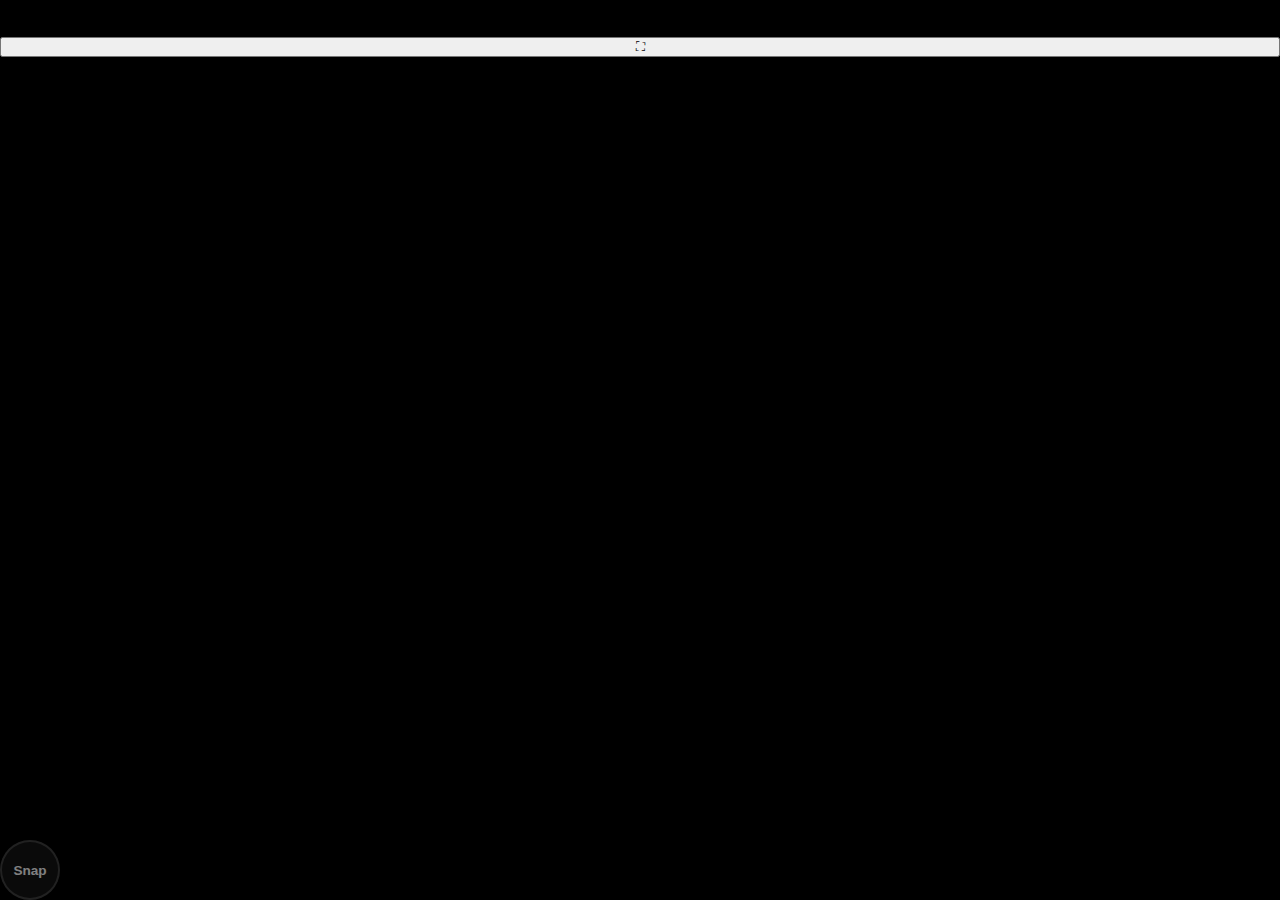
<file: index.html>
<!DOCTYPE html>
<html lang="en">
<head>
    <meta charset="UTF-8">
    <meta name="viewport" content="width=device-width, initial-scale=1.0">
    <meta http-equiv="X-UA-Compatible" content="IE=edge">
    <meta name="referrer" content="strict-origin-when-cross-origin">
    <title>Snap & Frame</title>
    <link rel="stylesheet" href="style.css">
</head>
<body>
    <div class="container">
        <h1>Snap & Frame</h1>

        <div class="error-message" id="error-message">
            <h2>We couldn't access your camera</h2>
            <p>Please check browser permissions or try another device. Make sure you're using a modern browser (Chrome, Edge, Safari, or Firefox).</p>
            <button id="retry-btn">Retry Camera Access</button>
        </div>

        <div id="camera-section">
            <div class="preview-container" id="preview-container">
                <button id="fullscreen-btn" class="fullscreen-btn" title="Fullscreen preview">⛶</button>
                <button id="switch-camera-btn" class="switch-camera-btn hidden" title="Switch camera">🔄</button>
                <div class="preview-wrapper">
                    <video id="video" autoplay playsinline muted></video>
                    <canvas id="overlay-preview" class="overlay-canvas"></canvas>
                </div>
            </div>

            <button id="snap-btn" disabled>
                <span id="snap-text">Snap</span>
                <span id="snap-loading" class="loading hidden"></span>
            </button>
        </div>

        <div class="result-section" id="result-section">
            <h2>Your Framed Photo</h2>
            <img id="result-preview" alt="Your framed photo">
            <div class="button-group">
                <button id="retake-btn">Retake Photo</button>
                <button id="download-btn">Download Photo</button>
            </div>
        </div>
    </div>

    <script src="script.js"></script>
</body>
</html>
</file>
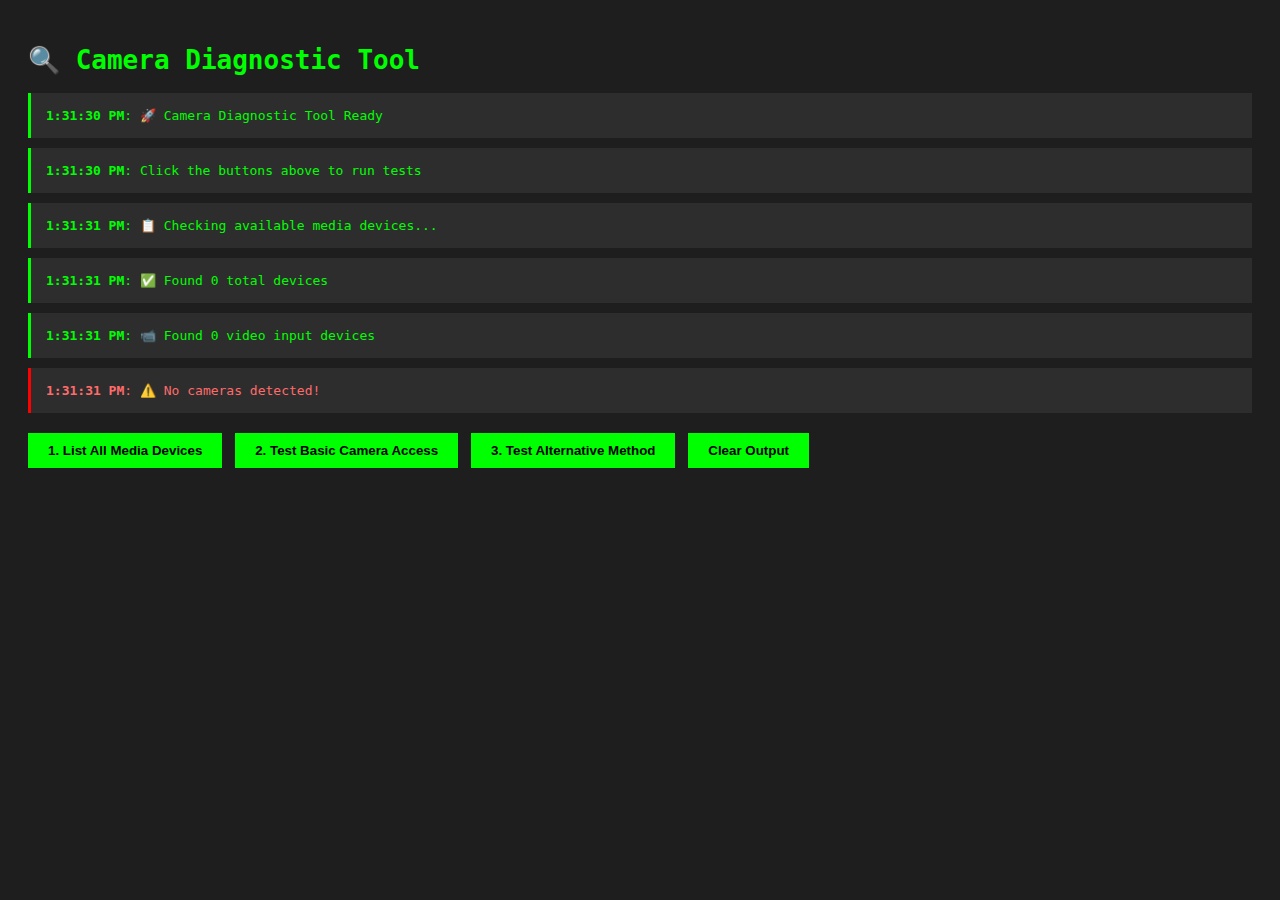
<file: camera-test.html>
<!DOCTYPE html>
<html lang="en">
<head>
    <meta charset="UTF-8">
    <meta name="viewport" content="width=device-width, initial-scale=1.0">
    <title>Camera Diagnostic Tool</title>
    <style>
        body {
            font-family: monospace;
            padding: 20px;
            background: #1e1e1e;
            color: #00ff00;
        }
        .info { background: #2d2d2d; padding: 15px; margin: 10px 0; border-left: 3px solid #00ff00; }
        .error { background: #2d2d2d; padding: 15px; margin: 10px 0; border-left: 3px solid #ff0000; color: #ff6b6b; }
        button {
            background: #00ff00;
            color: #000;
            border: none;
            padding: 10px 20px;
            margin: 10px 5px 10px 0;
            cursor: pointer;
            font-weight: bold;
        }
        button:hover { background: #00dd00; }
        video { border: 2px solid #00ff00; margin: 10px 0; }
    </style>
</head>
<body>
    <h1>🔍 Camera Diagnostic Tool</h1>

    <div id="output"></div>

    <button onclick="checkDevices()">1. List All Media Devices</button>
    <button onclick="testBasicCamera()">2. Test Basic Camera Access</button>
    <button onclick="testAlternativeCamera()">3. Test Alternative Method</button>
    <button onclick="clearOutput()">Clear Output</button>

    <div id="video-container"></div>

    <script>
        const output = document.getElementById('output');
        const videoContainer = document.getElementById('video-container');

        function log(message, isError = false) {
            const div = document.createElement('div');
            div.className = isError ? 'error' : 'info';
            div.innerHTML = `<strong>${new Date().toLocaleTimeString()}</strong>: ${message}`;
            output.appendChild(div);
            console.log(message);
        }

        function clearOutput() {
            output.innerHTML = '';
            videoContainer.innerHTML = '';
        }

        async function checkDevices() {
            log('📋 Checking available media devices...');

            if (!navigator.mediaDevices || !navigator.mediaDevices.enumerateDevices) {
                log('❌ enumerateDevices not supported!', true);
                return;
            }

            try {
                const devices = await navigator.mediaDevices.enumerateDevices();
                const videoDevices = devices.filter(device => device.kind === 'videoinput');

                log(`✅ Found ${devices.length} total devices`);
                log(`📹 Found ${videoDevices.length} video input devices`);

                videoDevices.forEach((device, index) => {
                    log(`Camera ${index + 1}: ${device.label || 'Unknown Camera'} (ID: ${device.deviceId})`);
                });

                if (videoDevices.length === 0) {
                    log('⚠️ No cameras detected!', true);
                }

            } catch (error) {
                log(`❌ Error enumerating devices: ${error.name} - ${error.message}`, true);
            }
        }

        async function testBasicCamera() {
            log('🎥 Testing basic camera access...');

            try {
                const stream = await navigator.mediaDevices.getUserMedia({
                    video: true,
                    audio: false
                });

                log('✅ Camera access granted!');
                log(`Stream active: ${stream.active}`);
                log(`Video tracks: ${stream.getVideoTracks().length}`);

                const track = stream.getVideoTracks()[0];
                const settings = track.getSettings();
                log(`Camera: ${track.label}`);
                log(`Resolution: ${settings.width}x${settings.height}`);
                log(`Frame rate: ${settings.frameRate} fps`);

                // Display video
                const video = document.createElement('video');
                video.autoplay = true;
                video.srcObject = stream;
                video.style.width = '640px';
                videoContainer.innerHTML = '';
                videoContainer.appendChild(video);

                log('✅ Video should now be playing above');

                // Stop after 10 seconds
                setTimeout(() => {
                    stream.getTracks().forEach(track => track.stop());
                    log('🛑 Stream stopped (10 second test complete)');
                }, 10000);

            } catch (error) {
                log(`❌ Camera access failed!`, true);
                log(`Error type: ${error.name}`, true);
                log(`Error message: ${error.message}`, true);

                if (error.name === 'NotReadableError') {
                    log('💡 NotReadableError means the camera is in use by another app!', true);
                    log('💡 Close all other apps using the camera and try again.', true);
                } else if (error.name === 'NotAllowedError') {
                    log('💡 NotAllowedError means you denied permission or it\'s blocked in settings.', true);
                } else if (error.name === 'NotFoundError') {
                    log('💡 NotFoundError means no camera was found.', true);
                }
            }
        }

        async function testAlternativeCamera() {
            log('🎥 Testing alternative camera access method (no constraints)...');

            try {
                // Try with minimal constraints
                const stream = await navigator.mediaDevices.getUserMedia({
                    video: {}
                });

                log('✅ Alternative method successful!');

                const track = stream.getVideoTracks()[0];
                log(`Camera: ${track.label}`);

                // Display video
                const video = document.createElement('video');
                video.autoplay = true;
                video.srcObject = stream;
                video.style.width = '640px';
                videoContainer.innerHTML = '';
                videoContainer.appendChild(video);

                log('✅ Video should now be playing above');

                // Stop after 10 seconds
                setTimeout(() => {
                    stream.getTracks().forEach(track => track.stop());
                    log('🛑 Stream stopped (10 second test complete)');
                }, 10000);

            } catch (error) {
                log(`❌ Alternative method also failed!`, true);
                log(`Error: ${error.name} - ${error.message}`, true);
            }
        }

        // Auto-run device check on load
        window.addEventListener('load', () => {
            log('🚀 Camera Diagnostic Tool Ready');
            log('Click the buttons above to run tests');
            setTimeout(checkDevices, 500);
        });
    </script>
</body>
</html>
</file>
<file: style.css>
* {
    margin: 0;
    padding: 0;
    box-sizing: border-box;
}

html,
body {
    height: 100%;
    height: 100dvh;
    /* Dynamic viewport height for mobile */
}

body {
    font-family: 'Inter', -apple-system, BlinkMacSystemFont, 'Segoe UI', Roboto, Oxygen, Ubuntu, Cantarell, sans-serif;
    background: #000;
    /* Match container background */
    min-height: 100vh;
    min-height: 100dvh;
    /* Dynamic viewport for mobile browsers */
    display: flex;
    justify-content: center;
    align-items: stretch;
    padding: 0;
    margin: 0;
    overflow: hidden;
    /* Prevent unwanted scroll */
}

.container {
    width: 100%;
    height: 100%;
    height: 100dvh;
    /* Dynamic viewport height */
    min-height: 100vh;
    min-height: 100dvh;
    background: #000;
    padding: env(safe-area-inset-top) env(safe-area-inset-right) env(safe-area-inset-bottom) env(safe-area-inset-left);
    position: relative;
    display: flex;
    flex-direction: column;
    overflow: hidden;
}

/* Toast notifications */
.toast-container {
    position: fixed;
    top: calc(env(safe-area-inset-top) + 12px);
    left: 50%;
    transform: translateX(-50%);
    z-index: 1000;
    width: 90%;
    max-width: 400px;
    pointer-events: none;
}

.toast {
    background: rgba(220, 38, 38, 0.95);
    color: white;
    padding: 14px 18px;
    border-radius: 12px;
    margin-bottom: 10px;
    box-shadow: 0 4px 12px rgba(0, 0, 0, 0.3);
    font-size: 0.9rem;
    line-height: 1.4;
    animation: slideIn 0.3s ease;
    backdrop-filter: blur(10px);
    pointer-events: auto;
}

.toast.success {
    background: rgba(34, 197, 94, 0.95);
}

.toast.info {
    background: rgba(33, 160, 251, 0.95);
}

@keyframes slideIn {
    from {
        opacity: 0;
        transform: translateY(-20px);
    }

    to {
        opacity: 1;
        transform: translateY(0);
    }
}

#camera-section {
    flex: 1;
    display: flex;
    flex-direction: column;
    min-height: 0;
    height: 100%;
}

.preview-container {
    position: relative;
    width: 100%;
    max-width: 100%;
    margin: 0 auto;
    background: #000;
    border-radius: 0;
    overflow: hidden;
    flex: 1 1 auto;
    height: 100%;
    min-height: 0;
    display: flex;
    flex-direction: column;
}

/* Controls bar - separate from preview overlay */
.controls-bar {
    flex-shrink: 0;
    background: rgba(0, 0, 0, 0.7);
    backdrop-filter: blur(20px);
    padding: 16px;
    padding-bottom: calc(16px + env(safe-area-inset-bottom));
    border-top: 1px solid rgba(255, 255, 255, 0.1);
}

/* Controls wrapper - centers buttons horizontally */
.controls-wrapper {
    display: flex;
    align-items: center;
    justify-content: center;
    gap: 20px;
    max-width: 500px;
    margin: 0 auto;
}

/* Control buttons - circular style matching snap button */
.control-btn {
    background: rgba(255, 255, 255, 0.08);
    border: 2px solid rgba(255, 255, 255, 0.2);
    color: white;
    width: 60px;
    height: 60px;
    min-width: 60px;
    min-height: 60px;
    border-radius: 50%;
    font-size: 1.2rem;
    font-weight: 600;
    cursor: pointer;
    display: flex;
    align-items: center;
    justify-content: center;
    transition: all 0.2s ease;
    -webkit-tap-highlight-color: transparent;
    flex-shrink: 0;
    box-shadow: 0 4px 12px rgba(0, 0, 0, 0.4);
}

.control-btn .btn-label {
    user-select: none;
    -webkit-user-select: none;
    white-space: nowrap;
}

.control-btn:hover:not(:disabled) {
    background: rgba(33, 160, 251, 0.8);
    border-color: rgba(255, 255, 255, 0.6);
    transform: scale(1.05);
}

.control-btn:active:not(:disabled) {
    transform: scale(0.95);
}

.control-btn:disabled {
    opacity: 0.5;
    cursor: not-allowed;
}

.preview-wrapper {
    position: relative;
    width: 100%;
    flex: 1;
    overflow: hidden;
    display: flex;
    align-items: center;
    justify-content: center;
    /* Default: Portrait aspect ratio (9:16) */
    aspect-ratio: 9 / 16;
    max-height: calc(100dvh - 120px);
    margin: 0 auto;
}

/* Landscape mode (16:9) */
.preview-wrapper.landscape {
    aspect-ratio: 16 / 9;
    max-width: 100%;
    max-height: calc(100dvh - 120px);
}

/* Loading shimmer overlay */
.preview-wrapper::before {
    content: '';
    position: absolute;
    top: 0;
    left: -100%;
    width: 100%;
    height: 100%;
    background: linear-gradient(90deg,
            transparent 0%,
            rgba(255, 255, 255, 0.1) 50%,
            transparent 100%);
    z-index: 5;
    pointer-events: none;
    opacity: 0;
    transition: opacity 0.3s ease;
}

.preview-wrapper.loading::before {
    opacity: 1;
    animation: shimmer 1.2s infinite;
}

@keyframes shimmer {
    0% {
        left: -100%;
    }

    100% {
        left: 100%;
    }
}

#video {
    width: 100%;
    height: 100%;
    /* Cover crops the video to fill the portrait container */
    object-fit: cover;
}

/* Mirror front-facing cameras only (applied via JavaScript based on facingMode) */
#video.mirrored {
    transform: scaleX(-1);
}

.overlay-canvas {
    position: absolute;
    top: 0;
    left: 0;
    width: 100%;
    height: 100%;
    pointer-events: none;
    z-index: 1;
}

#snap-btn {
    background: rgba(255, 255, 255, 0.08);
    color: white;
    border: 2px solid rgba(255, 255, 255, 0.2);
    width: 60px;
    height: 60px;
    min-width: 60px;
    min-height: 60px;
    border-radius: 50%;
    font-size: 0.85rem;
    font-weight: 700;
    cursor: pointer;
    box-shadow: 0 4px 12px rgba(0, 0, 0, 0.4);
    transition: all 0.2s ease;
    -webkit-tap-highlight-color: transparent;
    flex-shrink: 0;
}

#snap-btn:hover:not(:disabled) {
    background: rgba(33, 160, 251, 0.8);
    border-color: rgba(255, 255, 255, 0.6);
    transform: scale(1.05);
}

#snap-btn:active:not(:disabled) {
    transform: scale(0.95);
}

#snap-btn:disabled {
    opacity: 0.5;
    cursor: not-allowed;
}

.result-section {
    position: absolute;
    inset: 0;
    padding: clamp(20px, 6vw, 60px);
    padding-top: calc(clamp(20px, 6vw, 60px) + env(safe-area-inset-top));
    padding-bottom: calc(clamp(20px, 6vw, 60px) + env(safe-area-inset-bottom));
    padding-left: calc(clamp(20px, 6vw, 60px) + env(safe-area-inset-left));
    padding-right: calc(clamp(20px, 6vw, 60px) + env(safe-area-inset-right));
    background: rgba(0, 0, 0, 0.85);
    display: none;
    flex-direction: column;
    justify-content: center;
    align-items: center;
}

.result-section.show {
    display: flex;
}

#result-preview {
    max-width: min(90vw, 600px);
    width: 100%;
    height: auto;
    max-height: 70vh;
    border-radius: 24px;
    box-shadow:
        0 20px 60px rgba(0, 0, 0, 0.6),
        0 0 0 1px rgba(255, 255, 255, 0.2);
    margin-bottom: 20px;
    object-fit: contain;
}

@keyframes fadeIn {
    from {
        opacity: 0;
        transform: translateY(10px);
    }

    to {
        opacity: 1;
        transform: translateY(0);
    }
}

.button-group {
    display: flex;
    gap: 12px;
    justify-content: center;
    flex-wrap: wrap;
    margin-top: 15px;
    flex-shrink: 0;
}

#download-btn,
#retake-btn {
    border: none;
    padding: 14px 32px;
    border-radius: 50px;
    font-size: 1rem;
    font-weight: 600;
    cursor: pointer;
    transition: all 0.3s cubic-bezier(0.4, 0, 0.2, 1);
    flex: 1;
    min-width: 145px;
    max-width: 200px;
    position: relative;
    overflow: hidden;
}

#download-btn::before,
#retake-btn::before {
    content: '';
    position: absolute;
    top: 50%;
    left: 50%;
    width: 0;
    height: 0;
    border-radius: 50%;
    background: rgba(255, 255, 255, 0.2);
    transform: translate(-50%, -50%);
    transition: width 0.6s, height 0.6s;
}

#download-btn:hover::before,
#retake-btn:hover::before {
    width: 300px;
    height: 300px;
}

#download-btn {
    background: #ff6c19;
    color: white;
    box-shadow: 0 6px 20px rgba(255, 108, 25, 0.4);
}

#download-btn:hover {
    transform: translateY(-3px);
    box-shadow: 0 10px 30px rgba(255, 108, 25, 0.5);
}

#download-btn:active {
    transform: translateY(-1px);
}

#retake-btn {
    background: #21a0fb;
    color: white;
    box-shadow: 0 6px 20px rgba(33, 160, 251, 0.4);
}

#retake-btn:hover {
    transform: translateY(-3px);
    box-shadow: 0 10px 30px rgba(33, 160, 251, 0.5);
}

#retake-btn:active {
    transform: translateY(-1px);
}

.error-message {
    display: none;
    background: linear-gradient(135deg, #fff5f5 0%, #ffe5e5 100%);
    border: 2px solid #fca5a5;
    border-radius: 16px;
    padding: 25px;
    margin-bottom: 15px;
    color: #dc2626;
    box-shadow: 0 4px 15px rgba(220, 38, 38, 0.1);
    flex-shrink: 0;
}

.error-message.show {
    display: block;
    animation: fadeIn 0.3s ease;
}

.error-message h2 {
    color: #dc2626;
    margin-bottom: 12px;
    font-weight: 700;
}

.error-message p {
    line-height: 1.6;
}

#retry-btn {
    background: #21a0fb;
    color: white;
    border: none;
    padding: 14px 32px;
    border-radius: 50px;
    font-size: 1rem;
    font-weight: 600;
    cursor: pointer;
    margin-top: 20px;
    box-shadow: 0 6px 20px rgba(33, 160, 251, 0.4);
    transition: all 0.3s cubic-bezier(0.4, 0, 0.2, 1);
}

#retry-btn:hover {
    transform: translateY(-2px);
    box-shadow: 0 8px 25px rgba(33, 160, 251, 0.5);
}

#retry-btn:active {
    transform: translateY(0);
}

.loading {
    display: inline-block;
    width: 22px;
    height: 22px;
    border: 3px solid rgba(255, 255, 255, 0.3);
    border-radius: 50%;
    border-top-color: white;
    animation: spin 0.7s linear infinite;
}

@keyframes spin {
    to {
        transform: rotate(360deg);
    }
}

.hidden {
    display: none !important;
}

/* Responsive improvements */
@media (max-width: 480px) {
    .container {
        /* Only safe area padding, no extra padding that takes away from viewport */
        padding: env(safe-area-inset-top) env(safe-area-inset-right) env(safe-area-inset-bottom) env(safe-area-inset-left);
    }

    .preview-container {
        width: 100%;
        max-width: 100vw;
        border-radius: 0;
        /* No rounded corners on mobile for full-bleed */
        height: 100%;
    }

    #snap-btn {
        width: 70px;
        height: 70px;
        margin-top: 15px;
    }

    #download-btn,
    #retake-btn {
        min-width: 130px;
        padding: 12px 24px;
        font-size: 0.95rem;
    }

    .button-group {
        margin-top: 12px;
    }
}

@media (max-height: 700px) {
    .container {
        padding: 18px 24px 28px;
    }

    #snap-btn {
        width: 70px;
        height: 70px;
        margin-top: 12px;
    }
}
</file>
